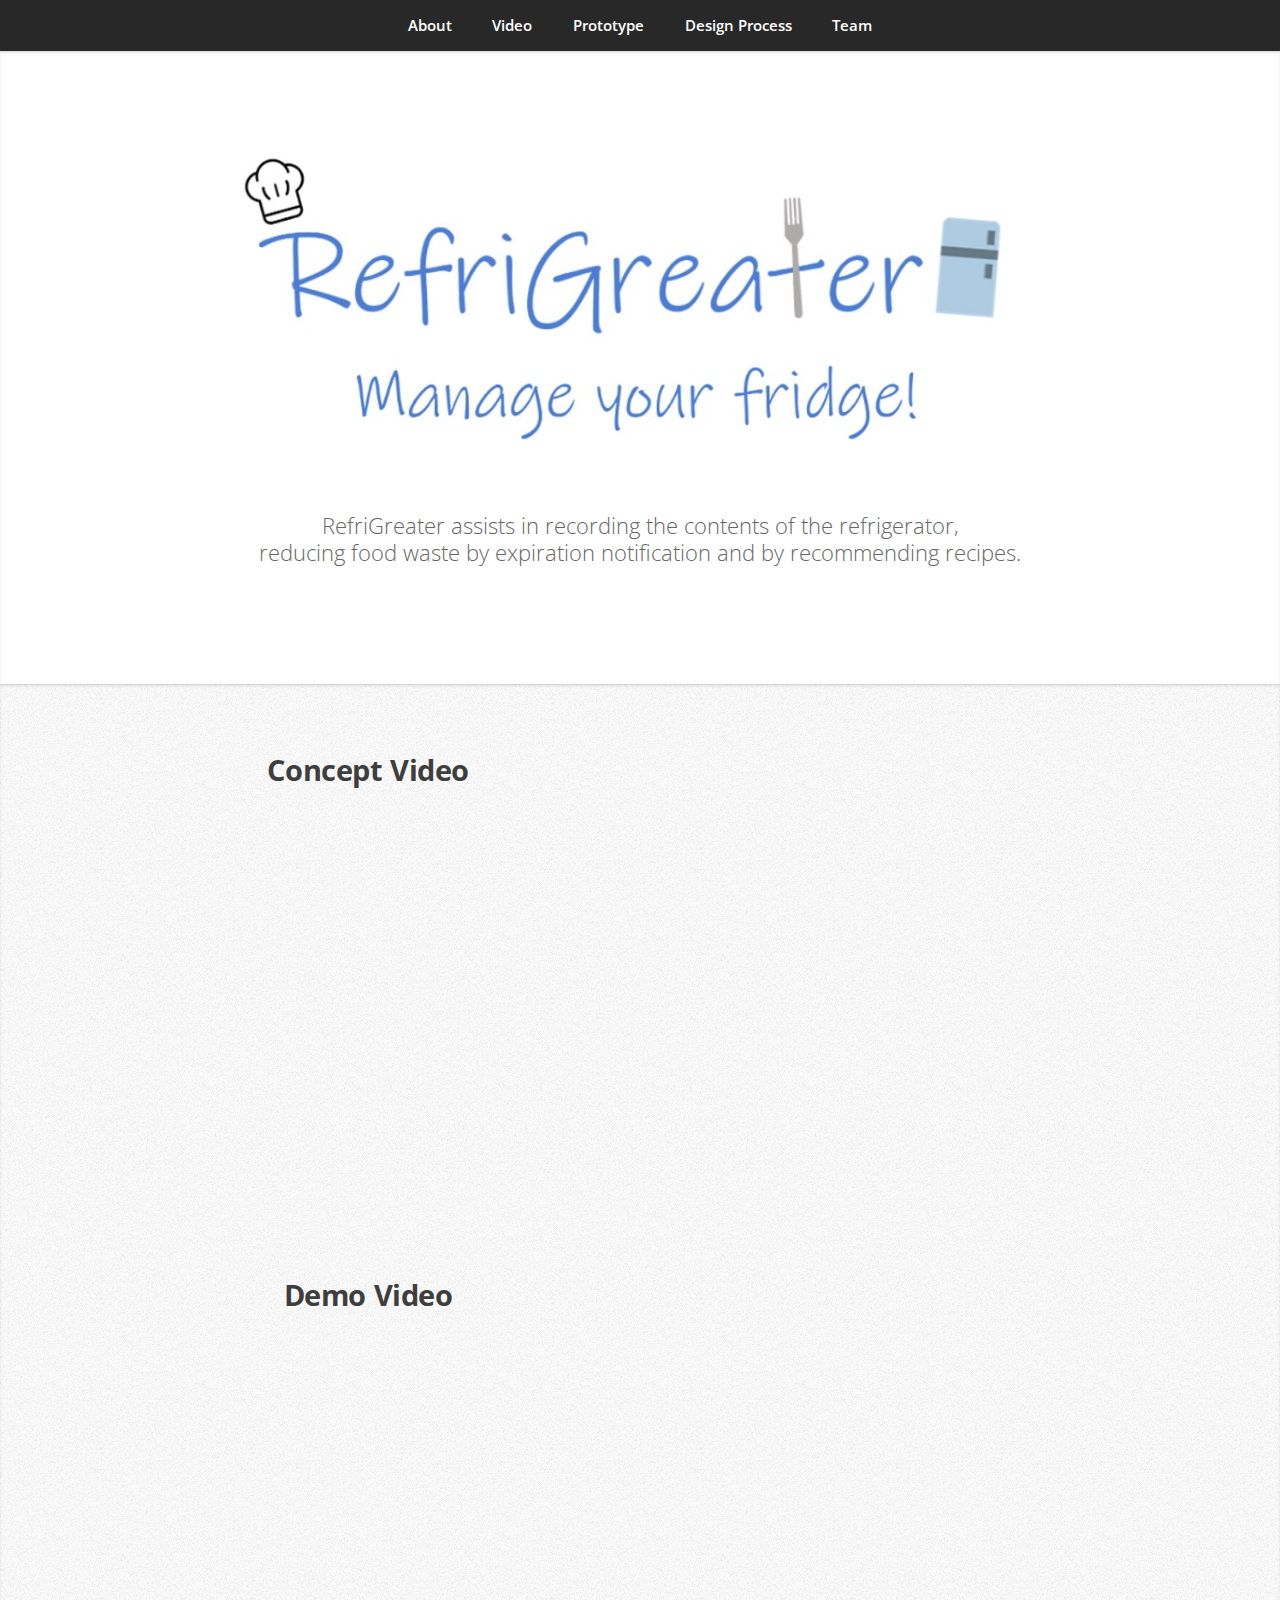
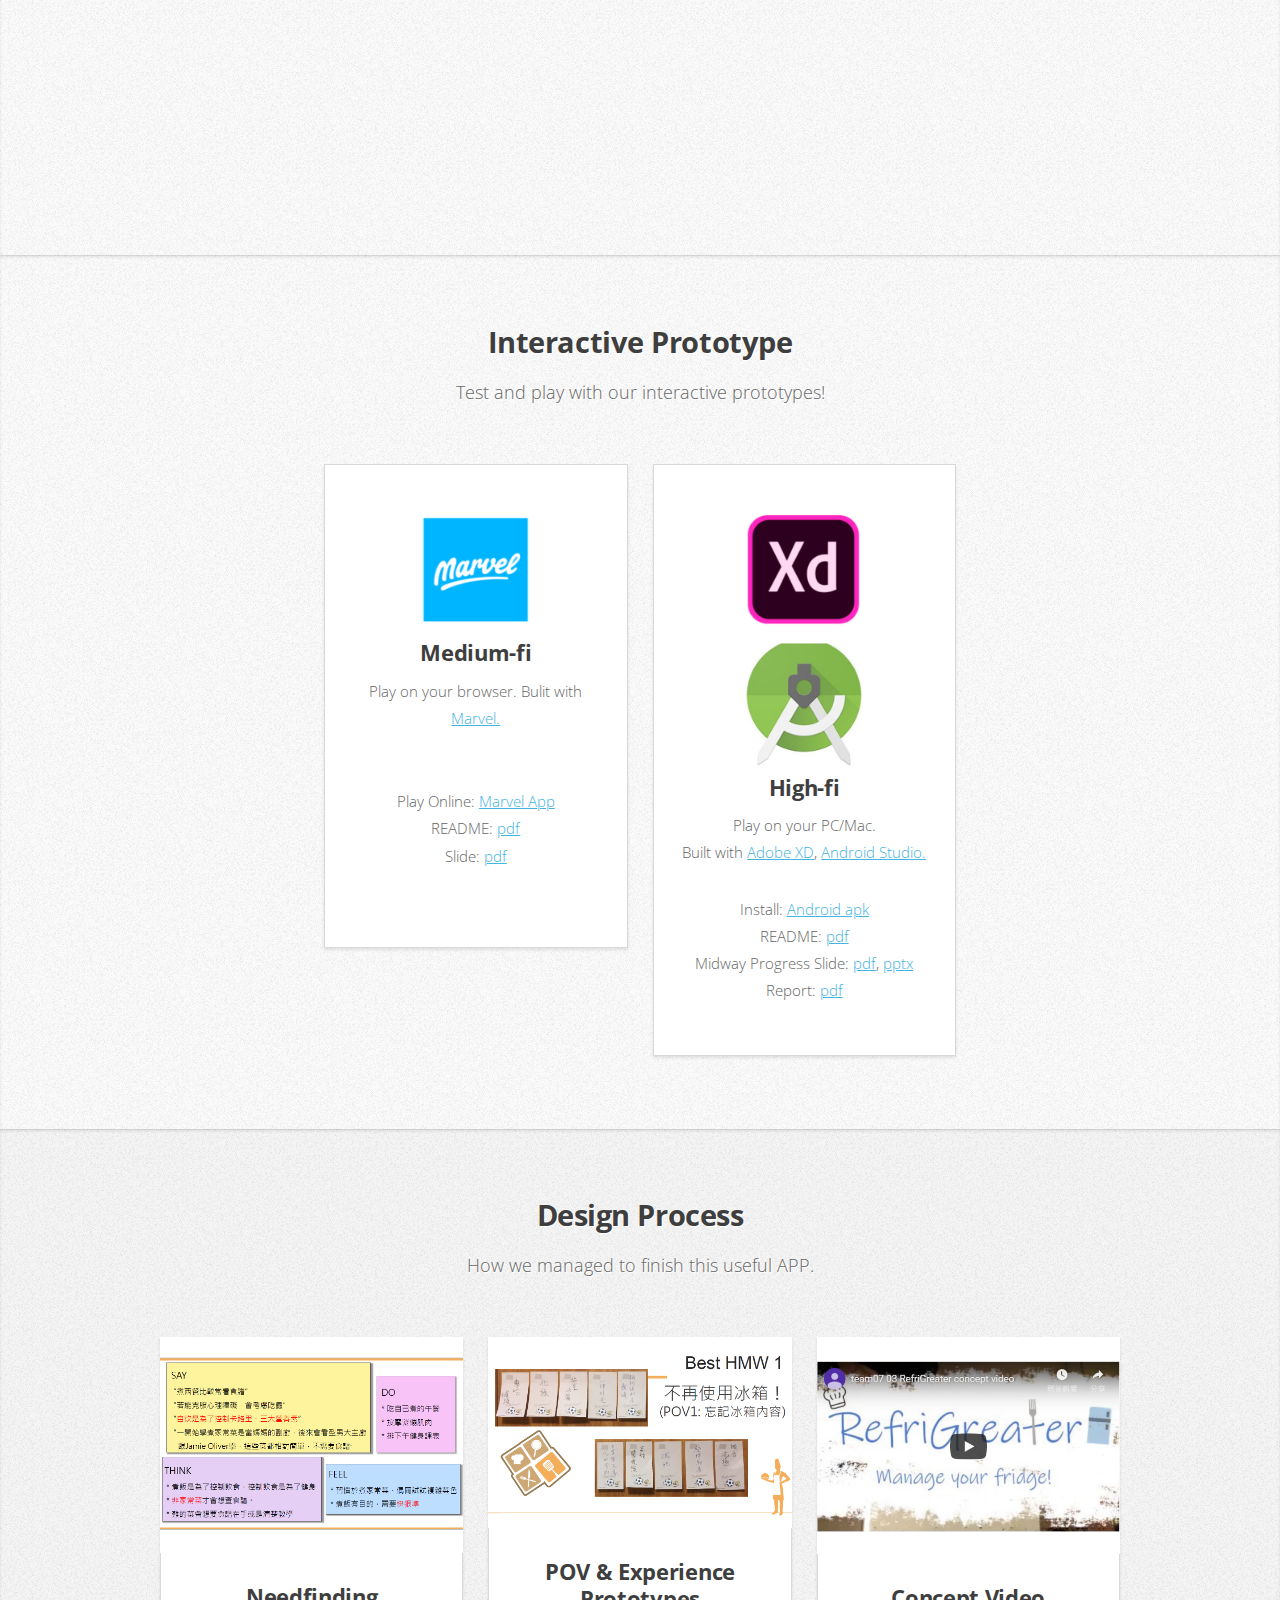
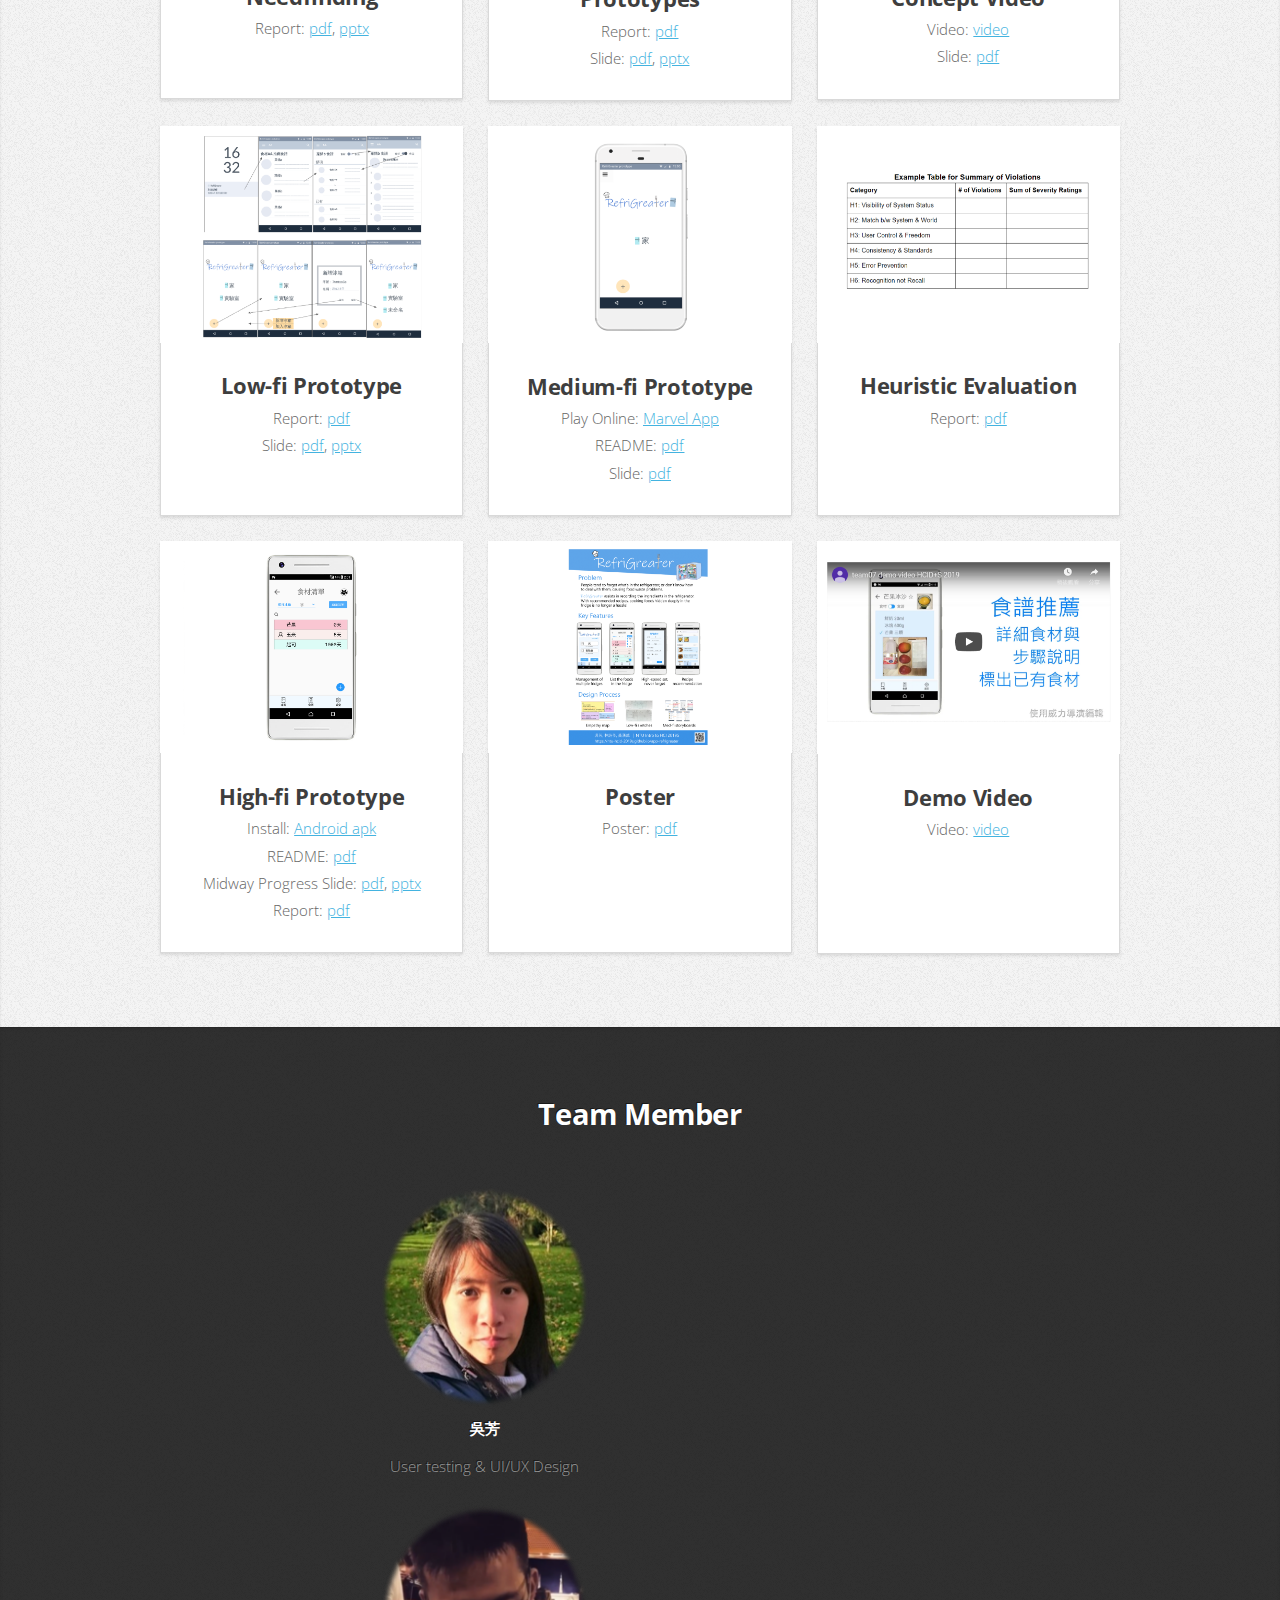
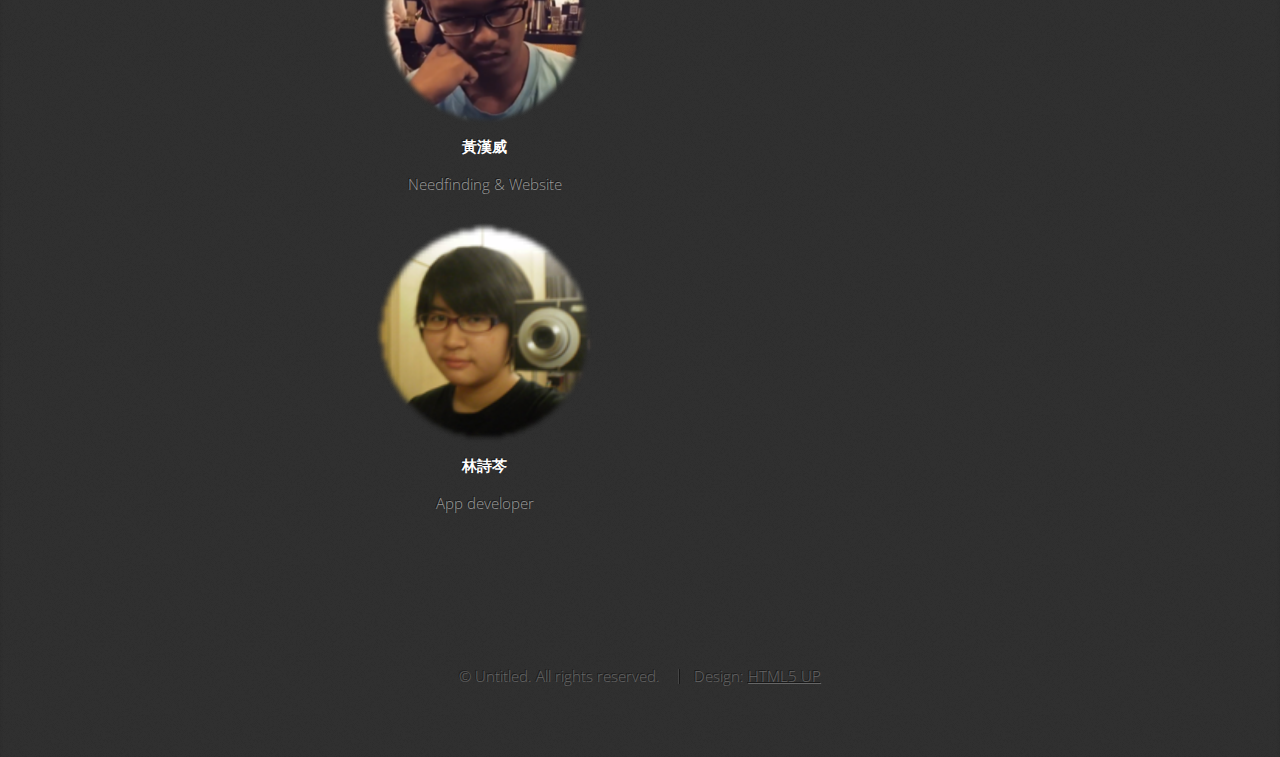
<file: index.html>
<!DOCTYPE HTML>
<!--
	Miniport by HTML5 UP
	html5up.net | @ajlkn
	Free for personal and commercial use under the CCA 3.0 license (html5up.net/license)
-->
<html>

<head>
    <title>RefriGreater</title>
    <meta charset="utf-8" />
    <meta name="viewport" content="width=device-width, initial-scale=1, user-scalable=no" />
    <link rel="stylesheet" href="assets/css/main.css" />

</head>

<body class="is-preload">
    <!-- Nav -->
    <nav id="nav">
        <ul class="container">
            <li><a href="#about">About</a></li>
            <li><a href="#video">Video</a></li>
            <li><a href="#prototype">Prototype</a></li>
            <li><a href="#process">Design Process</a></li>
            <li><a href="#team">Team</a></li>
        </ul>
    </nav>
    <!-- About -->
    <article id="about" class="wrapper style1">
        <div class="container">
            <div class="medium">
                <!--
				<div class="col-4 col-5-large col-12-medium">
					<span class="image fit"><img src="images/brand.png" alt="" /></span>
				</div>
				-->
                <div class="col-8 col-7-large col-12-medium">
                    <div style="font-size:22px;">
                        <span class="image fit"><img src="images/brand.jpg" alt="" width="device-width" /></span>
                        <p>RefriGreater assists in recording the contents of the refrigerator, <br>reducing food waste by expiration notification and by recommending recipes.
                        </p>
                        <!--a href="#work" class="button large scrolly">Learn about what I do</a>-->
                    </div>
                </div>
            </div>
        </div>
    </article>
    <!-- Video -->
    <article id="video" class="wrapper style2">
        <div class="row">
            <div class="col-7-left col-7-large col-12-medium">
                <header>
                    <h2>Concept Video</h2>
                </header>
                <div class="video-wrapper"><iframe width="560" height="315" src="https://www.youtube.com/embed/lWJ8vkOT-4o" frameborder="0" allow="accelerometer; autoplay; encrypted-media; gyroscope; picture-in-picture" allowfullscreen></iframe></div>
            </div>
            <div class="col-7-right col-7-large col-12-medium">
                <header>
                    <h2>Demo Video</h2>
                </header>
                <div class="video-wrapper"><iframe width="560" height="315" src="https://www.youtube.com/embed/cTCBjWKM7a4" frameborder="0" allow="accelerometer; autoplay; encrypted-media; gyroscope; picture-in-picture" allowfullscreen></iframe></div>
            </div>
        </div>
    </article>
    <!-- Prototype -->

    <article id="prototype" class="wrapper style2">
        <div class="container">
            <header>
                <h2>Interactive Prototype</h2>
                <p>Test and play with our interactive prototypes!</p>
            </header>
            <div class="row aln-center">
                <div class="col-4 col-6-medium col-12-small">
                    <section class="box style1">
                        <!--<span class="icon featured fa-comments-o"></span>-->
                        <img src="images/marvel.png" , width="125">
                        <h3>Medium-fi</h3>
                        <p>Play on your browser. Bulit with <a href="https://marvelapp.com/">Marvel.</a></p><br> Play Online: <a href="medfi.html">Marvel App</a><br> README: <a href="doc/team07_05_medium_fi_prototype_README.pdf">pdf</a><br> Slide: <a href="doc/team07_05_medium_fi_prototype_slides.pdf">pdf</a><br><br>
                    </section>
                </div>
                <div class="col-4 col-6-medium col-12-small">
                    <section class="box style1">
                        <!--<span class="icon featured fa-camera-retro"></span>-->
                        <!--<div class="image"><img src="images/xdas.png" ,  height="125"></div>-->
                        <img src="images/XD.png" ,  height="125"><img src="images/AS.png" ,  height="125">
                        <h3>High-fi</h3>
                        <p>Play on your PC/Mac. <br>Built with <a href="https://www.adobe.com/tw/products/xd.html">Adobe
								XD</a>, <a href="https://developer.android.com/studio">Android Studio.</a></p>
                        Install: <a href="hi_fi.apk">Android apk</a><br> README: <a href="doc/team07_09_hi_fi_prototype_README.pdf">pdf</a><br> Midway Progress Slide: <a href="doc/team07_09_hi_fi_prototype_progress_slides.pdf">pdf</a>, <a href="doc/team07_09_hi_fi_prototype_progress_slides.pptx">pptx</a><br>                        Report: <a href="doc/team07_09_hi_fi_prototype_report.pdf">pdf</a><br>
                    </section>
                </div>

            </div>

        </div>
    </article>

    <!-- medfi embed 
	
	<article id="medfiembed">
		<div class="major">
		</div>>
	</article>>-->

    <!-- Design Process -->
    <article id="process" class="wrapper style3">
        <div class="container">
            <header>
                <h2>Design Process</h2>
                <p>How we managed to finish this useful APP.</p>
            </header>
            <div class="row">
                <div class="col-4 col-6-medium col-12-small">
                    <article class="box style2">
                        <a class="image featured"><img src="images/1.PNG" alt="" /></a>
                        <h3>Needfinding</h3>
                        Report: <a href="doc/team07_01_needfinding.pdf">pdf</a>, <a href="doc/team07_01_needfinding.pptx">pptx</a><br>
                        <br>
                    </article>
                </div>
                <div class="col-4 col-6-medium col-12-small">
                    <article class="box style2">
                        <a class="image featured"><img src="images/2.PNG" alt="" /></a>
                        <h3>POV & Experience Prototypes</h3>
                        Report: <a href="doc/team07_02_POV_experience_prototypes_report.pdf">pdf</a><br> Slide: <a href="doc/team07_02_POV_experience_prototypes_slides.pdf">pdf</a>, <a href="doc/team07_02_POV_experience_prototypes_slides.pptx">pptx</a>
                    </article>
                </div>
                <div class="col-4 col-6-medium col-12-small">
                    <article class="box style2">
                        <a class="image featured"><img src="images/3.PNG" alt="" /></a>
                        <h3>Concept Video</h3>
                        Video: <a href="#video" class="scrolly">video</a><br> Slide: <a href="doc/team07_03_RefriGreater_concept_video_slides_v2.pdf">pdf</a>
                        <br>
                    </article>
                </div>
                <div class="col-4 col-6-medium col-12-small">
                    <article class="box style2">
                        <a class="image featured"><img src="images/4.PNG" alt="" /></a>
                        <h3>Low-fi Prototype</h3>
                        Report: <a href="doc/team07_04_low_fi_prototype_report.pdf">pdf</a><br> Slide: <a href="doc/team07_04_low_fi_prototype_slides.pdf">pdf</a>, <a href="doc/team07_04_low_fi_prototype_slides.pptx">pptx</a><br><br>
                    </article>
                </div>
                <div class="col-4 col-6-medium col-12-small">
                    <article class="box style2">
                        <a class="image featured"><img src="images/5.PNG" alt="" /></a>
                        <h3>Medium-fi Prototype</h3>
                        Play Online: <a href="medfi.html">Marvel App</a><br> README: <a href="doc/team07_05_medium_fi_prototype_README.pdf">pdf</a><br> Slide: <a href="doc/team07_05_medium_fi_prototype_slides.pdf">pdf</a><br>
                    </article>
                </div>
                <div class="col-4 col-6-medium col-12-small">
                    <article class="box style2">
                        <a class="image featured"><img src="images/6.PNG" alt="" /></a>
                        <h3>Heuristic Evaluation</h3>
                        Report: <a href="doc/team07_08_group_heuristic_evaluation.pdf">pdf</a><br><br><br>
                    </article>
                </div>
                <div class="col-4 col-6-medium col-12-small">
                    <article class="box style2">
                        <a class="image featured"><img src="images/7.png" alt="" /></a>
                        <h3>High-fi Prototype</h3>
                        Install: <a href="hi_fi.apk">Android apk</a><br> README: <a href="doc/team07_09_hi_fi_prototype_README.pdf">pdf</a><br> Midway Progress Slide: <a href="doc/team07_09_hi_fi_prototype_progress_slides.pdf">pdf</a>, <a href="doc/team07_09_hi_fi_prototype_progress_slides.pptx">pptx</a><br>                        Report: <a href="doc/team07_09_hi_fi_prototype_report.pdf">pdf</a><br>
                    </article>
                </div>
                <div class="col-4 col-6-medium col-12-small">
                    <article class="box style2">
                        <a class="image featured"><img src="images/8.png" alt="" /></a>
                        <h3>Poster</h3>
                        Poster: <a href="doc/RefriGreater_poster_NEW.pdf">pdf</a><br><br><br><br>
                    </article>
                </div>
                <div class="col-4 col-6-medium col-12-small">
                    <article class="box style2">
                        <a class="image featured"><img src="images/9.png" alt="" /></a>
                        <h3>Demo Video</h3>
                        Video: <a href="#video" class="scrolly">video</a><br><br><br><br>
                    </article>
                </div>
            </div>

        </div>
    </article>

    <!-- Team -->
    <article id="team" class="wrapper style4">
        <div class="container medium">
            <header>
                <h2>Team Member</h2>
            </header>
            <div class="row">
                <div class="col-4 col-7-large col-12-medium">
                    <img src="images/W.png" height=220 width=auto />

                    <h4>吳芳</h4>

                    User testing & UI/UX Design
                </div>
                <div class="col-4 col-7-large col-12-medium">
                    <img src="images/H.png" height=220 width=auto />

                    <h4>黃漢威</h4>

                    Needfinding & Website
                </div>
                <div class="col-4 col-7-large col-12-medium">
                    <img src="images/L.png" height=220 width=auto />

                    <h4>林詩芩</h4>

                    App developer
                </div>
            </div><br><br><br><br>

            <footer>
                <ul id="copyright">
                    <li>&copy; Untitled. All rights reserved.</li>
                    <li>Design: <a href="http://html5up.net">HTML5 UP</a></li>
                </ul>
            </footer>
        </div>
    </article>

    <!-- Scripts -->
    <script src="assets/js/jquery.min.js"></script>
    <script src="assets/js/jquery.scrolly.min.js"></script>
    <script src="assets/js/browser.min.js"></script>
    <script src="assets/js/breakpoints.min.js"></script>
    <script src="assets/js/util.js"></script>
    <script src="assets/js/main.js"></script>

</body>

</html>
</file>
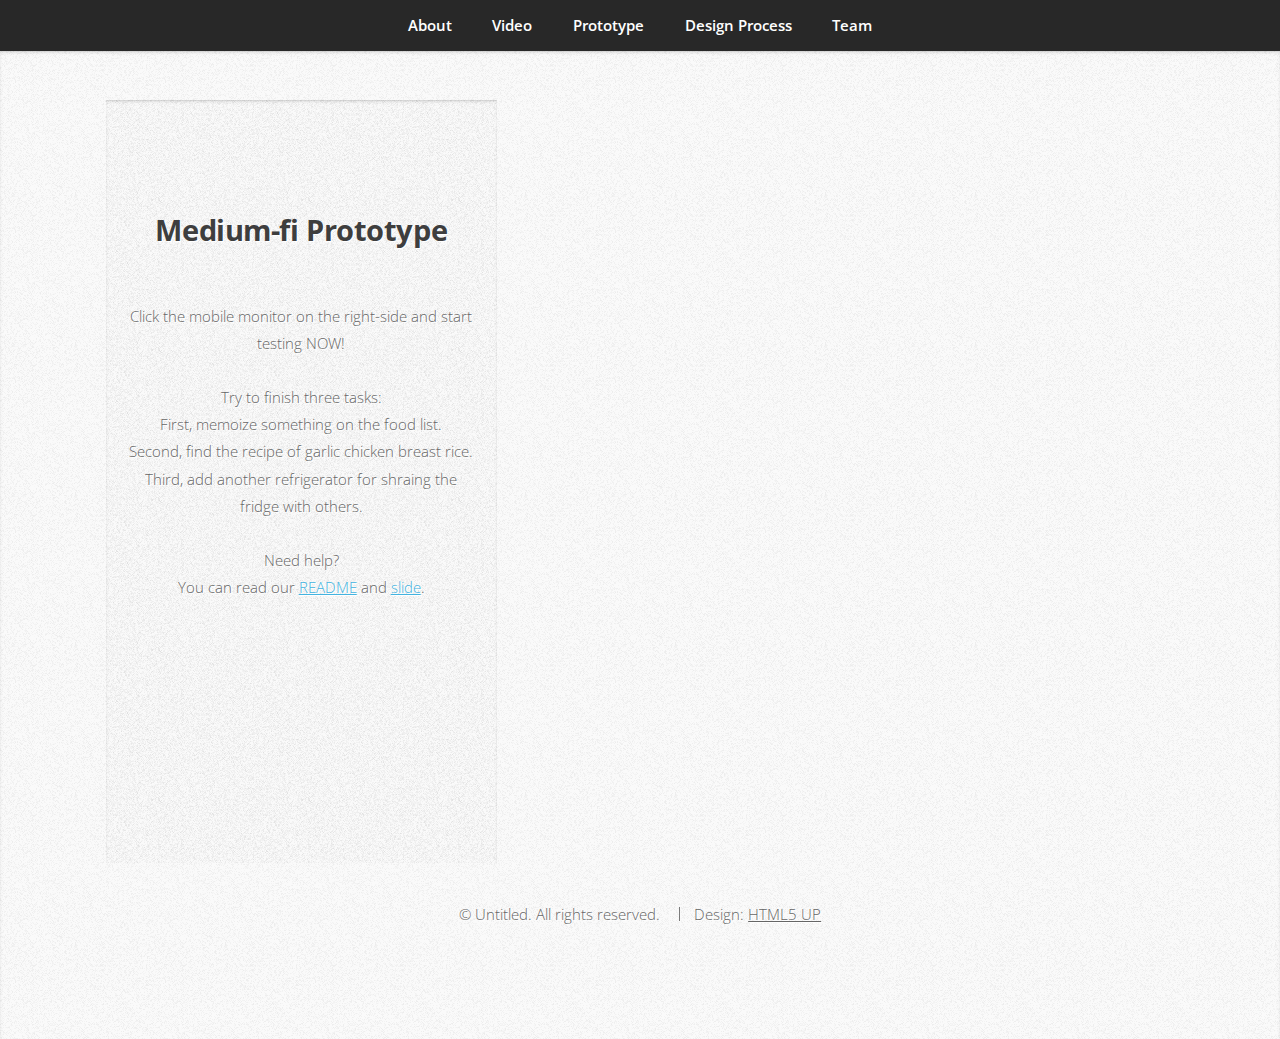
<file: medfi.html>
<!DOCTYPE HTML>
<!--
	Miniport by HTML5 UP
	html5up.net | @ajlkn
	Free for personal and commercial use under the CCA 3.0 license (html5up.net/license)
-->
<html>

<head>
    <title>RefriGreater</title>
    <meta charset="utf-8" />
    <meta name="viewport" content="width=device-width, initial-scale=1, user-scalable=no" />
    <link rel="stylesheet" href="assets/css/main.css" />

</head>

<body class="is-preload">
    <!-- Nav -->
    <nav id="nav">
        <ul class="container">
            <li><a href="index.html#about">About</a></li>
            <li><a href="index.html#video">Video</a></li>
            <li><a href="index.html#prototype">Prototype</a></li>
            <li><a href="index.html#process">Design Process</a></li>
            <li><a href="index.html#team">Team</a></li>
        </ul>
    </nav>
    <article id="medfi" class="wrapper style25">

        <div class="row">
            <div class="medfi-lefty">
            </div>
            <div class="medfi-left wrapper style" >
                <header>
                    <h2>Medium-fi Prototype</h2>
                </header>
                Click the mobile monitor on the right-side and start testing NOW!<br>
                <br>
                Try to finish three tasks:<br>
                First, memoize something on the food list.<br>
                Second, find the recipe of garlic chicken breast rice.<br>
                Third, add another refrigerator for shraing the fridge with others.<br>
                <br>
                Need help?<br>
                You can read our <a href="doc/team07_05_medium_fi_prototype_README.pdf">README</a> and <a href="doc/team07_05_medium_fi_prototype_slides.pdf">slide</a>.

            </div>
            <div class="medfi-right">
                <iframe src="https://marvelapp.com/45a4ab7?emb=1&iosapp=false&frameless=false" width="343" height="755"
                    allowTransparency="true" frameborder="0"></iframe>
            </div>



            <!-- medfi embed 
	
	<article id="medfiembed">
		<div class="major">
		</div>>
	</article>>-->



        </div>
        <footer>
            <ul id="copyright">
                <li>&copy; Untitled. All rights reserved.</li>
                <li>Design: <a href="http://html5up.net">HTML5 UP</a></li>
            </ul>
        </footer>
    </article>

    <!-- Scripts -->
    <script src="assets/js/jquery.min.js"></script>
    <script src="assets/js/jquery.scrolly.min.js"></script>
    <script src="assets/js/browser.min.js"></script>
    <script src="assets/js/breakpoints.min.js"></script>
    <script src="assets/js/util.js"></script>
    <script src="assets/js/main.js"></script>

</body>

</html>
</file>
<file: assets/css/main.css>
@import url("https://fonts.googleapis.com/css?family=Open+Sans:300,300italic,600,600italic,700");
@import url("font-awesome.min.css");
/*
	Miniport by HTML5 UP
	html5up.net | @ajlkn
	Free for personal and commercial use under the CCA 3.0 license (html5up.net/license)
*/

html, body, div, span, applet, object, iframe, h1, h2, h3, h4, h5, h6, p, blockquote, pre, a, abbr, acronym, address, big, cite, code, del, dfn, em, img, ins, kbd, q, s, samp, small, strike, strong, sub, sup, tt, var, b, u, i, center, dl, dt, dd, ol, ul, li, fieldset, form, label, legend, table, caption, tbody, tfoot, thead, tr, th, td, article, aside, canvas, details, embed, figure, figcaption, footer, header, hgroup, menu, nav, output, ruby, section, summary, time, mark, audio, video {
    margin: 0;
    padding: 0;
    border: 0;
    font-size: 100%;
    font: inherit;
    vertical-align: baseline;
}

article, aside, details, figcaption, figure, footer, header, hgroup, menu, nav, section {
    display: block;
}

body {
    line-height: 1;
}

ol, ul {
    list-style: none;
}

blockquote, q {
    quotes: none;
}

blockquote:before, blockquote:after, q:before, q:after {
    content: '';
    content: none;
}

table {
    border-collapse: collapse;
    border-spacing: 0;
}

body {
    -webkit-text-size-adjust: none;
}

mark {
    background-color: transparent;
    color: inherit;
}

input::-moz-focus-inner {
    border: 0;
    padding: 0;
}

input, select, textarea {
    -moz-appearance: none;
    -webkit-appearance: none;
    -ms-appearance: none;
    appearance: none;
}

/* Basic */

html {
    box-sizing: border-box;
}

*, *:before, *:after {
    box-sizing: inherit;
}

body {
    padding-top: 3.5em;
}

body.is-preload *, body.is-preload *:before, body.is-preload *:after {
    -moz-animation: none !important;
    -webkit-animation: none !important;
    -ms-animation: none !important;
    animation: none !important;
    -moz-transition: none !important;
    -webkit-transition: none !important;
    -ms-transition: none !important;
    transition: none !important;
}

body, input, textarea, select {
    font-family: 'Open Sans', sans-serif;
    line-height: 1.85em;
    color: rgb(102, 102, 102);
    font-weight: 300;
    font-size: 13pt;
}

a {
    -moz-transition: color .2s ease-in-out;
    -webkit-transition: color .2s ease-in-out;
    -ms-transition: color .2s ease-in-out;
    transition: color .2s ease-in-out;
    color: #43B3E0;
    text-decoration: underline;
}

a:hover {
    color: #43bff0 !important;
}

a img {
    border: 0;
}

b, strong {
    font-weight: 600;
    color: #3e3e3e;
}

i, em {
    font-style: italic;
}

sub {
    position: relative;
    top: 0.5em;
    font-size: 0.8em;
}

sup {
    position: relative;
    top: -0.5em;
    font-size: 0.8em;
}

blockquote {
    border-left: solid 0.75em #eee;
    padding: 1em 0 1em 1.5em;
    font-style: italic;
}

h1, h2, h3, h4, h5, h6 {
    color: #3e3e3e;
    margin: 0 0 0.75em 0;
}

h1 a, h2 a, h3 a, h4 a, h5 a, h6 a {
    text-decoration: none;
    color: inherit;
}

h2, h3, h4, h5, h6 {
    font-weight: 700;
}

h1 {
    font-size: 3.25em;
    letter-spacing: -0.025em;
    font-weight: 300;
}

h1 strong {
    font-weight: 700;
}

h2 {
    font-size: 2em;
    letter-spacing: -0.015em;
}

h3 {
    font-size: 1.5em;
    letter-spacing: -0.015em;
}

em, i {
    font-style: italic;
}

br.clear {
    clear: both;
}

hr {
    border: 0;
    border-top: solid 1px #444;
    border-top-color: rgba(0, 0, 0, 0.35);
    box-shadow: 0px 1px 0px 0px rgba(255, 255, 255, 0.1);
    height: 1px;
    margin: 3em 0;
}

p, ul, ol, dl, table {
    margin-bottom: 2em;
}

header {
    margin: 0 0 3em 0;
}

header>p {
    font-size: 1.25em;
    margin: 0;
}

footer {
    margin: 3em 0 0 0;
}

footer>p {
    font-size: 1.25em;
}

/* Container */

.container {
    margin: 0 auto;
    max-width: calc(100% - 50px);
    width: 1200px;
}

.container.medium {
    width: 900px;
}

@media screen and (max-width: 1680px) {
    .container {
        width: 1200px;
    }
    .container.medium {
        width: 900px;
    }
}

@media screen and (max-width: 1280px) {
    .container {
        width: 960px;
    }
    .container.medium {
        width: 720px;
    }
}

@media screen and (max-width: 980px) {
    .container {
        width: 100%;
    }
    .container.medium {
        width: 75%;
    }
}

@media screen and (max-width: 736px) {
    .container {
        width: 100%;
        max-width: calc(100% - 30px);
    }
    .container.medium {
        width: 100%;
    }
}

/* Row */

.row {
    display: flex;
    flex-wrap: wrap;
    box-sizing: border-box;
    align-items: stretch;
}

.row>* {
    box-sizing: border-box;
}

.row.gtr-uniform>*> :last-child {
    margin-bottom: 0;
}

.row.aln-left {
    justify-content: flex-start;
}

.row.aln-center {
    justify-content: center;
}

.row.aln-right {
    justify-content: flex-end;
}

.row.aln-top {
    align-items: flex-start;
}

.row.aln-middle {
    align-items: center;
}

.row.aln-bottom {
    align-items: flex-end;
}

.row>.imp {
    order: -1;
}

.row>.col-1 {
    width: 8.3333333333%;
}

.row>.off-1 {
    margin-left: 8.3333333333%;
}

.row>.col-2 {
    width: 16.6666666667%;
}

.row>.off-2 {
    margin-left: 16.6666666667%;
}

.row>.col-3 {
    width: 25%;
}

.row>.off-3 {
    margin-left: 25%;
}

.row>.col-4 {
    width: 33.3333333333%;
}

.row>.off-4 {
    margin-left: 33.3333333333%;
}

.row>.col-5 {
    width: 41.6666666667%;
}

.row>.off-5 {
    margin-left: 41.6666666667%;
}

.row>.col-6 {
    width: 50%;
}

.row>.off-6 {
    margin-left: 50%;
}

.row>.col-7 {
    width: 58.3333333333%;
}

.row>.col-7-left {
    width: 50%;
    float: left;
}

.row>.col-7-right {
    width: 50%;
    float: right;
}

.row>.medfi-lefty {
    width: 10%;
    float: left;
}

.row>.medfi-left {
    padding: 8em 1.5em 0 1.5em;
    width: 30%;
    float: left;
}

.row>.medfi-right {
    padding: 0 0 0 0;
    width: 60%;
    float: right;
}

.row>.off-7 {
    margin-left: 58.3333333333%;
}

.row>.col-8 {
    width: 66.6666666667%;
}

.row>.off-8 {
    margin-left: 66.6666666667%;
}

.row>.col-9 {
    width: 75%;
}

.row>.off-9 {
    margin-left: 75%;
}

.row>.col-10 {
    width: 83.3333333333%;
}

.row>.off-10 {
    margin-left: 83.3333333333%;
}

.row>.col-11 {
    width: 91.6666666667%;
}

.row>.off-11 {
    margin-left: 91.6666666667%;
}

.row>.col-12 {
    width: 100%;
}

.row>.off-12 {
    margin-left: 100%;
}

.row.gtr-0 {
    margin-top: 0px;
    margin-left: 0px;
}

.row.gtr-0>* {
    padding: 0px 0 0 0px;
}

.row.gtr-0.gtr-uniform {
    margin-top: 0px;
}

.row.gtr-0.gtr-uniform>* {
    padding-top: 0px;
}

.row.gtr-25 {
    margin-top: -6.25px;
    margin-left: -6.25px;
}

.row.gtr-25>* {
    padding: 6.25px 0 0 6.25px;
}

.row.gtr-25.gtr-uniform {
    margin-top: -6.25px;
}

.row.gtr-25.gtr-uniform>* {
    padding-top: 6.25px;
}

.row.gtr-50 {
    margin-top: -12.5px;
    margin-left: -12.5px;
}

.row.gtr-50>* {
    padding: 12.5px 0 0 12.5px;
}

.row.gtr-50.gtr-uniform {
    margin-top: -12.5px;
}

.row.gtr-50.gtr-uniform>* {
    padding-top: 12.5px;
}

.row {
    margin-top: -25px;
    margin-left: -25px;
}

.row>* {
    padding: 25px 0 0 25px;
}

.row.gtr-uniform {
    margin-top: -25px;
}

.row.gtr-uniform>* {
    padding-top: 25px;
}

.row.gtr-150 {
    margin-top: -37.5px;
    margin-left: -37.5px;
}

.row.gtr-150>* {
    padding: 37.5px 0 0 37.5px;
}

.row.gtr-150.gtr-uniform {
    margin-top: -37.5px;
}

.row.gtr-150.gtr-uniform>* {
    padding-top: 37.5px;
}

.row.gtr-200 {
    margin-top: -50px;
    margin-left: -50px;
}

.row.gtr-200>* {
    padding: 50px 0 0 50px;
}

.row.gtr-200.gtr-uniform {
    margin-top: -50px;
}

.row.gtr-200.gtr-uniform>* {
    padding-top: 50px;
}

@media screen and (max-width: 1680px) {
    .row {
        display: flex;
        flex-wrap: wrap;
        box-sizing: border-box;
        align-items: stretch;
    }
    .row>* {
        box-sizing: border-box;
    }
    .row.gtr-uniform>*> :last-child {
        margin-bottom: 0;
    }
    .row.aln-left {
        justify-content: flex-start;
    }
    .row.aln-center {
        justify-content: center;
    }
    .row.aln-right {
        justify-content: flex-end;
    }
    .row.aln-top {
        align-items: flex-start;
    }
    .row.aln-middle {
        align-items: center;
    }
    .row.aln-bottom {
        align-items: flex-end;
    }
    .row>.imp-xlarge {
        order: -1;
    }
    .row>.col-1-xlarge {
        width: 8.3333333333%;
    }
    .row>.off-1-xlarge {
        margin-left: 8.3333333333%;
    }
    .row>.col-2-xlarge {
        width: 16.6666666667%;
    }
    .row>.off-2-xlarge {
        margin-left: 16.6666666667%;
    }
    .row>.col-3-xlarge {
        width: 25%;
    }
    .row>.off-3-xlarge {
        margin-left: 25%;
    }
    .row>.col-4-xlarge {
        width: 33.3333333333%;
    }
    .row>.off-4-xlarge {
        margin-left: 33.3333333333%;
    }
    .row>.col-5-xlarge {
        width: 41.6666666667%;
    }
    .row>.off-5-xlarge {
        margin-left: 41.6666666667%;
    }
    .row>.col-6-xlarge {
        width: 50%;
    }
    .row>.off-6-xlarge {
        margin-left: 50%;
    }
    .row>.col-7-xlarge {
        width: 58.3333333333%;
    }
    .row>.off-7-xlarge {
        margin-left: 58.3333333333%;
    }
    .row>.col-8-xlarge {
        width: 66.6666666667%;
    }
    .row>.off-8-xlarge {
        margin-left: 66.6666666667%;
    }
    .row>.col-9-xlarge {
        width: 75%;
    }
    .row>.off-9-xlarge {
        margin-left: 75%;
    }
    .row>.col-10-xlarge {
        width: 83.3333333333%;
    }
    .row>.off-10-xlarge {
        margin-left: 83.3333333333%;
    }
    .row>.col-11-xlarge {
        width: 91.6666666667%;
    }
    .row>.off-11-xlarge {
        margin-left: 91.6666666667%;
    }
    .row>.col-12-xlarge {
        width: 100%;
    }
    .row>.off-12-xlarge {
        margin-left: 100%;
    }
    .row.gtr-0 {
        margin-top: 0px;
        margin-left: 0px;
    }
    .row.gtr-0>* {
        padding: 0px 0 0 0px;
    }
    .row.gtr-0.gtr-uniform {
        margin-top: 0px;
    }
    .row.gtr-0.gtr-uniform>* {
        padding-top: 0px;
    }
    .row.gtr-25 {
        margin-top: -6.25px;
        margin-left: -6.25px;
    }
    .row.gtr-25>* {
        padding: 6.25px 0 0 6.25px;
    }
    .row.gtr-25.gtr-uniform {
        margin-top: -6.25px;
    }
    .row.gtr-25.gtr-uniform>* {
        padding-top: 6.25px;
    }
    .row.gtr-50 {
        margin-top: -12.5px;
        margin-left: -12.5px;
    }
    .row.gtr-50>* {
        padding: 12.5px 0 0 12.5px;
    }
    .row.gtr-50.gtr-uniform {
        margin-top: -12.5px;
    }
    .row.gtr-50.gtr-uniform>* {
        padding-top: 12.5px;
    }
    .row {
        margin-top: -25px;
        margin-left: -25px;
    }
    .row>* {
        padding: 25px 0 0 25px;
    }
    .row.gtr-uniform {
        margin-top: -25px;
    }
    .row.gtr-uniform>* {
        padding-top: 25px;
    }
    .row.gtr-150 {
        margin-top: -37.5px;
        margin-left: -37.5px;
    }
    .row.gtr-150>* {
        padding: 37.5px 0 0 37.5px;
    }
    .row.gtr-150.gtr-uniform {
        margin-top: -37.5px;
    }
    .row.gtr-150.gtr-uniform>* {
        padding-top: 37.5px;
    }
    .row.gtr-200 {
        margin-top: -50px;
        margin-left: -50px;
    }
    .row.gtr-200>* {
        padding: 50px 0 0 50px;
    }
    .row.gtr-200.gtr-uniform {
        margin-top: -50px;
    }
    .row.gtr-200.gtr-uniform>* {
        padding-top: 50px;
    }
}

@media screen and (max-width: 1280px) {
    .row {
        display: flex;
        flex-wrap: wrap;
        box-sizing: border-box;
        align-items: stretch;
    }
    .row>* {
        box-sizing: border-box;
    }
    .row.gtr-uniform>*> :last-child {
        margin-bottom: 0;
    }
    .row.aln-left {
        justify-content: flex-start;
    }
    .row.aln-center {
        justify-content: center;
    }
    .row.aln-right {
        justify-content: flex-end;
    }
    .row.aln-top {
        align-items: flex-start;
    }
    .row.aln-middle {
        align-items: center;
    }
    .row.aln-bottom {
        align-items: flex-end;
    }
    .row>.imp-large {
        order: -1;
    }
    .row>.col-1-large {
        width: 8.3333333333%;
    }
    .row>.off-1-large {
        margin-left: 8.3333333333%;
    }
    .row>.col-2-large {
        width: 16.6666666667%;
    }
    .row>.off-2-large {
        margin-left: 16.6666666667%;
    }
    .row>.col-3-large {
        width: 25%;
    }
    .row>.off-3-large {
        margin-left: 25%;
    }
    .row>.col-4-large {
        width: 33.3333333333%;
    }
    .row>.off-4-large {
        margin-left: 33.3333333333%;
    }
    .row>.col-5-large {
        width: 41.6666666667%;
    }
    .row>.off-5-large {
        margin-left: 41.6666666667%;
    }
    .row>.col-6-large {
        width: 50%;
    }
    .row>.off-6-large {
        margin-left: 50%;
    }
    .row>.col-7-large {
        width: 58.3333333333%;
    }
    .row>.off-7-large {
        margin-left: 58.3333333333%;
    }
    .row>.col-8-large {
        width: 66.6666666667%;
    }
    .row>.off-8-large {
        margin-left: 66.6666666667%;
    }
    .row>.col-9-large {
        width: 75%;
    }
    .row>.off-9-large {
        margin-left: 75%;
    }
    .row>.col-10-large {
        width: 83.3333333333%;
    }
    .row>.off-10-large {
        margin-left: 83.3333333333%;
    }
    .row>.col-11-large {
        width: 91.6666666667%;
    }
    .row>.off-11-large {
        margin-left: 91.6666666667%;
    }
    .row>.col-12-large {
        width: 100%;
    }
    .row>.off-12-large {
        margin-left: 100%;
    }
    .row.gtr-0 {
        margin-top: 0px;
        margin-left: 0px;
    }
    .row.gtr-0>* {
        padding: 0px 0 0 0px;
    }
    .row.gtr-0.gtr-uniform {
        margin-top: 0px;
    }
    .row.gtr-0.gtr-uniform>* {
        padding-top: 0px;
    }
    .row.gtr-25 {
        margin-top: -6.25px;
        margin-left: -6.25px;
    }
    .row.gtr-25>* {
        padding: 6.25px 0 0 6.25px;
    }
    .row.gtr-25.gtr-uniform {
        margin-top: -6.25px;
    }
    .row.gtr-25.gtr-uniform>* {
        padding-top: 6.25px;
    }
    .row.gtr-50 {
        margin-top: -12.5px;
        margin-left: -12.5px;
    }
    .row.gtr-50>* {
        padding: 12.5px 0 0 12.5px;
    }
    .row.gtr-50.gtr-uniform {
        margin-top: -12.5px;
    }
    .row.gtr-50.gtr-uniform>* {
        padding-top: 12.5px;
    }
    .row {
        margin-top: -25px;
        margin-left: -25px;
    }
    .row>* {
        padding: 25px 0 0 25px;
    }
    .row.gtr-uniform {
        margin-top: -25px;
    }
    .row.gtr-uniform>* {
        padding-top: 25px;
    }
    .row.gtr-150 {
        margin-top: -37.5px;
        margin-left: -37.5px;
    }
    .row.gtr-150>* {
        padding: 37.5px 0 0 37.5px;
    }
    .row.gtr-150.gtr-uniform {
        margin-top: -37.5px;
    }
    .row.gtr-150.gtr-uniform>* {
        padding-top: 37.5px;
    }
    .row.gtr-200 {
        margin-top: -50px;
        margin-left: -50px;
    }
    .row.gtr-200>* {
        padding: 50px 0 0 50px;
    }
    .row.gtr-200.gtr-uniform {
        margin-top: -50px;
    }
    .row.gtr-200.gtr-uniform>* {
        padding-top: 50px;
    }
}

@media screen and (max-width: 980px) {
    .row {
        display: flex;
        flex-wrap: wrap;
        box-sizing: border-box;
        align-items: stretch;
    }
    .row>* {
        box-sizing: border-box;
    }
    .row.gtr-uniform>*> :last-child {
        margin-bottom: 0;
    }
    .row.aln-left {
        justify-content: flex-start;
    }
    .row.aln-center {
        justify-content: center;
    }
    .row.aln-right {
        justify-content: flex-end;
    }
    .row.aln-top {
        align-items: flex-start;
    }
    .row.aln-middle {
        align-items: center;
    }
    .row.aln-bottom {
        align-items: flex-end;
    }
    .row>.imp-medium {
        order: -1;
    }
    .row>.col-1-medium {
        width: 8.3333333333%;
    }
    .row>.off-1-medium {
        margin-left: 8.3333333333%;
    }
    .row>.col-2-medium {
        width: 16.6666666667%;
    }
    .row>.off-2-medium {
        margin-left: 16.6666666667%;
    }
    .row>.col-3-medium {
        width: 25%;
    }
    .row>.off-3-medium {
        margin-left: 25%;
    }
    .row>.col-4-medium {
        width: 33.3333333333%;
    }
    .row>.off-4-medium {
        margin-left: 33.3333333333%;
    }
    .row>.col-5-medium {
        width: 41.6666666667%;
    }
    .row>.off-5-medium {
        margin-left: 41.6666666667%;
    }
    .row>.col-6-medium {
        width: 50%;
    }
    .row>.off-6-medium {
        margin-left: 50%;
    }
    .row>.col-7-medium {
        width: 58.3333333333%;
    }
    .row>.off-7-medium {
        margin-left: 58.3333333333%;
    }
    .row>.col-8-medium {
        width: 66.6666666667%;
    }
    .row>.off-8-medium {
        margin-left: 66.6666666667%;
    }
    .row>.col-9-medium {
        width: 75%;
    }
    .row>.off-9-medium {
        margin-left: 75%;
    }
    .row>.col-10-medium {
        width: 83.3333333333%;
    }
    .row>.off-10-medium {
        margin-left: 83.3333333333%;
    }
    .row>.col-11-medium {
        width: 91.6666666667%;
    }
    .row>.off-11-medium {
        margin-left: 91.6666666667%;
    }
    .row>.col-12-medium {
        width: 100%;
    }
    .row>.off-12-medium {
        margin-left: 100%;
    }
    .row.gtr-0 {
        margin-top: 0px;
        margin-left: 0px;
    }
    .row.gtr-0>* {
        padding: 0px 0 0 0px;
    }
    .row.gtr-0.gtr-uniform {
        margin-top: 0px;
    }
    .row.gtr-0.gtr-uniform>* {
        padding-top: 0px;
    }
    .row.gtr-25 {
        margin-top: -6.25px;
        margin-left: -6.25px;
    }
    .row.gtr-25>* {
        padding: 6.25px 0 0 6.25px;
    }
    .row.gtr-25.gtr-uniform {
        margin-top: -6.25px;
    }
    .row.gtr-25.gtr-uniform>* {
        padding-top: 6.25px;
    }
    .row.gtr-50 {
        margin-top: -12.5px;
        margin-left: -12.5px;
    }
    .row.gtr-50>* {
        padding: 12.5px 0 0 12.5px;
    }
    .row.gtr-50.gtr-uniform {
        margin-top: -12.5px;
    }
    .row.gtr-50.gtr-uniform>* {
        padding-top: 12.5px;
    }
    .row {
        margin-top: -25px;
        margin-left: -25px;
    }
    .row>* {
        padding: 25px 0 0 25px;
    }
    .row.gtr-uniform {
        margin-top: -25px;
    }
    .row.gtr-uniform>* {
        padding-top: 25px;
    }
    .row.gtr-150 {
        margin-top: -37.5px;
        margin-left: -37.5px;
    }
    .row.gtr-150>* {
        padding: 37.5px 0 0 37.5px;
    }
    .row.gtr-150.gtr-uniform {
        margin-top: -37.5px;
    }
    .row.gtr-150.gtr-uniform>* {
        padding-top: 37.5px;
    }
    .row.gtr-200 {
        margin-top: -50px;
        margin-left: -50px;
    }
    .row.gtr-200>* {
        padding: 50px 0 0 50px;
    }
    .row.gtr-200.gtr-uniform {
        margin-top: -50px;
    }
    .row.gtr-200.gtr-uniform>* {
        padding-top: 50px;
    }
}

@media screen and (max-width: 736px) {
    .row {
        display: flex;
        flex-wrap: wrap;
        box-sizing: border-box;
        align-items: stretch;
    }
    .row>* {
        box-sizing: border-box;
    }
    .row.gtr-uniform>*> :last-child {
        margin-bottom: 0;
    }
    .row.aln-left {
        justify-content: flex-start;
    }
    .row.aln-center {
        justify-content: center;
    }
    .row.aln-right {
        justify-content: flex-end;
    }
    .row.aln-top {
        align-items: flex-start;
    }
    .row.aln-middle {
        align-items: center;
    }
    .row.aln-bottom {
        align-items: flex-end;
    }
    .row>.imp-small {
        order: -1;
    }
    .row>.col-1-small {
        width: 8.3333333333%;
    }
    .row>.off-1-small {
        margin-left: 8.3333333333%;
    }
    .row>.col-2-small {
        width: 16.6666666667%;
    }
    .row>.off-2-small {
        margin-left: 16.6666666667%;
    }
    .row>.col-3-small {
        width: 25%;
    }
    .row>.off-3-small {
        margin-left: 25%;
    }
    .row>.col-4-small {
        width: 33.3333333333%;
    }
    .row>.off-4-small {
        margin-left: 33.3333333333%;
    }
    .row>.col-5-small {
        width: 41.6666666667%;
    }
    .row>.off-5-small {
        margin-left: 41.6666666667%;
    }
    .row>.col-6-small {
        width: 50%;
    }
    .row>.off-6-small {
        margin-left: 50%;
    }
    .row>.col-7-small {
        width: 58.3333333333%;
    }
    .row>.off-7-small {
        margin-left: 58.3333333333%;
    }
    .row>.col-8-small {
        width: 66.6666666667%;
    }
    .row>.off-8-small {
        margin-left: 66.6666666667%;
    }
    .row>.col-9-small {
        width: 75%;
    }
    .row>.off-9-small {
        margin-left: 75%;
    }
    .row>.col-10-small {
        width: 83.3333333333%;
    }
    .row>.off-10-small {
        margin-left: 83.3333333333%;
    }
    .row>.col-11-small {
        width: 91.6666666667%;
    }
    .row>.off-11-small {
        margin-left: 91.6666666667%;
    }
    .row>.col-12-small {
        width: 100%;
    }
    .row>.off-12-small {
        margin-left: 100%;
    }
    .row.gtr-0 {
        margin-top: 0px;
        margin-left: 0px;
    }
    .row.gtr-0>* {
        padding: 0px 0 0 0px;
    }
    .row.gtr-0.gtr-uniform {
        margin-top: 0px;
    }
    .row.gtr-0.gtr-uniform>* {
        padding-top: 0px;
    }
    .row.gtr-25 {
        margin-top: -3.75px;
        margin-left: -3.75px;
    }
    .row.gtr-25>* {
        padding: 3.75px 0 0 3.75px;
    }
    .row.gtr-25.gtr-uniform {
        margin-top: -3.75px;
    }
    .row.gtr-25.gtr-uniform>* {
        padding-top: 3.75px;
    }
    .row.gtr-50 {
        margin-top: -7.5px;
        margin-left: -7.5px;
    }
    .row.gtr-50>* {
        padding: 7.5px 0 0 7.5px;
    }
    .row.gtr-50.gtr-uniform {
        margin-top: -7.5px;
    }
    .row.gtr-50.gtr-uniform>* {
        padding-top: 7.5px;
    }
    .row {
        margin-top: -15px;
        margin-left: -15px;
    }
    .row>* {
        padding: 15px 0 0 15px;
    }
    .row.gtr-uniform {
        margin-top: -15px;
    }
    .row.gtr-uniform>* {
        padding-top: 15px;
    }
    .row.gtr-150 {
        margin-top: -22.5px;
        margin-left: -22.5px;
    }
    .row.gtr-150>* {
        padding: 22.5px 0 0 22.5px;
    }
    .row.gtr-150.gtr-uniform {
        margin-top: -22.5px;
    }
    .row.gtr-150.gtr-uniform>* {
        padding-top: 22.5px;
    }
    .row.gtr-200 {
        margin-top: -30px;
        margin-left: -30px;
    }
    .row.gtr-200>* {
        padding: 30px 0 0 30px;
    }
    .row.gtr-200.gtr-uniform {
        margin-top: -30px;
    }
    .row.gtr-200.gtr-uniform>* {
        padding-top: 30px;
    }
}

/* Form */

form label {
    color: #3e3e3e;
    font-weight: 700;
    display: block;
    margin: 0 0 0.5em 0;
}

form input[type=text], form input[type=email], form input[type=password], form select, form textarea {
    -moz-transition: background .2s ease-in-out, box-shadow .2s ease-in-out;
    -webkit-transition: background .2s ease-in-out, box-shadow .2s ease-in-out;
    -ms-transition: background .2s ease-in-out, box-shadow .2s ease-in-out;
    transition: background .2s ease-in-out, box-shadow .2s ease-in-out;
    -webkit-appearance: none;
    display: block;
    border: 0;
    padding: 0.75em;
    font-size: 1em;
    border-radius: 8px;
    border: solid 1px #ddd;
    background: #fff;
    color: #bbb;
    box-shadow: inset 0px 2px 3px 1px rgba(0, 0, 0, 0.05), 0px 1px 0px 0px rgba(255, 255, 255, 0.025);
    width: 100%;
}

form input[type=text]:focus, form input[type=email]:focus, form input[type=password]:focus, form select:focus, form textarea:focus {
    background: #fafafa;
    box-shadow: inset 0px 2px 5px 0px rgba(0, 0, 0, 0.05), 0px 1px 0px 0px rgba(255, 255, 255, 0.025), inset 0px 0px 2px 1px #43bff0;
}

form textarea {
    height: 15em;
}

form .actions:last-child {
    margin-bottom: 0;
}

form ::-webkit-input-placeholder {
    color: #555 !important;
}

form :-moz-placeholder {
    color: #555 !important;
}

form ::-moz-placeholder {
    color: #555 !important;
}

form :-ms-input-placeholder {
    color: #555 !important;
}

form ::-moz-focus-inner {
    border: 0;
}

/* Tables */

table {
    width: 100%;
}

table.default {
    width: 100%;
}

table.default tr {
    border-top: solid 1px #eee;
}

table.default tr:first-child {
    border-top: 0;
}

table.default td {
    padding: 0.5em 1em 0.5em 1em;
}

table.default th {
    text-align: left;
    padding: 0.5em 1em 0.5em 1em;
    font-weight: 600;
    margin: 0 0 1em 0;
}

table.default thead {
    background: #4f4f4f;
    color: #fff;
}

/* Section/Article */

section, article {
    margin-bottom: 3em;
}

section> :last-child, article> :last-child, section:last-child, article:last-child {
    margin-bottom: 0;
}

/* Video */

.video-wrapper {
    position: relative;
    padding-bottom: 56.25%;
    /* 16:9*/
    overflow: hidden;
}

.video-wrapper iframe {
    position: absolute;
    top: 0;
    left: 0;
    width: 100%;
    height: 100%;
}

/* Image */

.image {
    display: inline-block;
    position: relative;
}

.image img {
    display: block;
    width: 100%;
}

.image.fit {
    display: block;
    width: 100%;
}
.image.fit2 {
    top: 10;
    left: 20;
    display: block;
    width: 92%;
    height: 92%;
    overflow: hidden;
    float: center;
    align-content: center;
}
.image.featured {
    display: block;
    width: 100%;
    margin: 0 0 2em 0;
}

.image.left {
    float: left;
    margin: 0 2em 2em 0;
}

.image.centered {
    display: block;
    margin: 0 0 2em 0;
}

.image.centered img {
    margin: 0 auto;
    width: auto;
}

/* Button */

input[type="button"], input[type="submit"], input[type="reset"], button, .button {
    background-image: url("images/bg.png"), -moz-linear-gradient(top, rgba(0, 0, 0, 0), rgba(0, 0, 0, 0.2));
    background-image: url("images/bg.png"), -webkit-linear-gradient(top, rgba(0, 0, 0, 0), rgba(0, 0, 0, 0.2));
    background-image: url("images/bg.png"), -ms-linear-gradient(top, rgba(0, 0, 0, 0), rgba(0, 0, 0, 0.2));
    background-image: url("images/bg.png"), linear-gradient(top, rgba(0, 0, 0, 0), rgba(0, 0, 0, 0.2));
    -moz-transition: background-color .2s ease-in-out;
    -webkit-transition: background-color .2s ease-in-out;
    -ms-transition: background-color .2s ease-in-out;
    transition: background-color .2s ease-in-out;
    -webkit-appearance: none;
    position: relative;
    display: inline-block;
    color: #fff !important;
    text-decoration: none;
    font-weight: 700;
    border: 0;
    outline: 0;
    cursor: pointer;
    border-radius: 8px;
    text-shadow: -1px -1px 0.5px rgba(0, 0, 0, 0.5);
    overflow: hidden;
    box-shadow: inset 0px 0px 0px 1px rgba(0, 0, 0, 0.5), inset 0px 2px 1px 0px rgba(255, 255, 255, 0.75);
    background-color: #43B3E0;
    padding: 1em 2.35em 1em 2.35em;
    font-size: 1.1em;
    max-width: 24em;
}

input[type="button"]:hover, input[type="submit"]:hover, input[type="reset"]:hover, button:hover, .button:hover {
    background-color: #43bff0;
    color: #fff !important;
}

input[type="button"]:active, input[type="submit"]:active, input[type="reset"]:active, button:active, .button:active {
    background-color: #3BA8D3;
    top: 1px;
}

input[type="button"].large, input[type="submit"].large, input[type="reset"].large, button.large, .button.large {
    font-size: 1.5em;
    letter-spacing: -0.025em;
}

input[type="button"].alt, input[type="submit"].alt, input[type="reset"].alt, button.alt, .button.alt {
    background-color: #444;
    box-shadow: inset 0px 0px 0px 1px #242424, inset 0px 2px 1px 0px rgba(255, 255, 255, 0.2);
}

input[type="button"].alt:hover, input[type="submit"].alt:hover, input[type="reset"].alt:hover, button.alt:hover, .button.alt:hover {
    background-color: #4f4f4f;
    color: #fff !important;
}

input[type="button"].alt:active, input[type="submit"].alt:active, input[type="reset"].alt:active, button.alt:active, .button.alt:active {
    background-color: #3f3f3f;
}

/* List */

ul {
    list-style: disc;
    padding-left: 1em;
}

ul li {
    padding-left: 0.5em;
}

ol {
    list-style: decimal;
    padding-left: 1.25em;
}

ol li {
    padding-left: 0.25em;
}

/* Social */

ul.social {
    cursor: default;
    margin: 0;
    list-style: none;
    padding-left: 0;
}

ul.social li {
    position: relative;
    display: inline-block;
    margin: 0.25em;
    top: 0;
    padding-left: 0;
}

ul.social li a {
    -moz-transition: top .2s ease-in-out;
    -webkit-transition: top .2s ease-in-out;
    -ms-transition: top .2s ease-in-out;
    transition: top .2s ease-in-out;
    display: block;
    width: 48px;
    height: 48px;
    border-radius: 6px;
    top: 0;
    position: relative;
}

ul.social li a:before {
    background-image: url("images/bg.png"), -moz-linear-gradient(top, rgba(0, 0, 0, 0), rgba(0, 0, 0, 0.2));
    background-image: url("images/bg.png"), -webkit-linear-gradient(top, rgba(0, 0, 0, 0), rgba(0, 0, 0, 0.2));
    background-image: url("images/bg.png"), -ms-linear-gradient(top, rgba(0, 0, 0, 0), rgba(0, 0, 0, 0.2));
    background-image: url("images/bg.png"), linear-gradient(top, rgba(0, 0, 0, 0), rgba(0, 0, 0, 0.2));
    -moz-transition: background-color .2s ease-in-out;
    -webkit-transition: background-color .2s ease-in-out;
    -ms-transition: background-color .2s ease-in-out;
    transition: background-color .2s ease-in-out;
    background-color: #444;
    border-radius: 6px;
    box-shadow: inset 0px 0px 0px 1px #282828, inset 0px 2px 1px 0px rgba(255, 255, 255, 0.1);
    color: #2E2E2E !important;
    display: block;
    font-size: 26px;
    height: 48px;
    line-height: 48px;
    text-align: center;
    outline: 0;
    overflow: hidden;
    text-shadow: 1px 1px 0px rgba(255, 255, 255, 0.1);
    width: 48px;
}

ul.social li a.fa-twitter {
    background-color: #2DAAE4;
}

ul.social li a.fa-facebook {
    background-color: #3C5A98;
}

ul.social li a.fa-dribbble {
    background-color: #C4376B;
}

ul.social li a.fa-linkedin {
    background-color: #006599;
}

ul.social li a.fa-tumblr {
    background-color: #51718A;
}

ul.social li a.fa-google-plus {
    background-color: #DA2713;
}

ul.social li a.fa-github {
    background-color: #FAFAFA;
}

ul.social li a.fa-rss {
    background-color: #F2600B;
}

ul.social li a.fa-instagram {
    background-color: #E0D7C8;
}

ul.social li a.fa-foursquare {
    background-color: #39A3D4;
}

ul.social li a.fa-skype {
    background-color: #10BEF1;
}

ul.social li a.fa-soundcloud {
    background-color: #FE5419;
}

ul.social li a.fa-youtube {
    background-color: #BF2E25;
}

ul.social li a.fa-blogger {
    background-color: #FF6501;
}

ul.social li a.fa-flickr {
    background-color: #0062DB;
}

ul.social li a.fa-vimeo {
    background-color: #4C8AB0;
}

ul.social li a:hover {
    top: -5px;
}

ul.social li a:hover:before {
    background-color: transparent;
}

/* Actions */

ul.actions {
    list-style: none;
    padding-left: 0;
}

ul.actions li {
    display: inline-block;
    margin: 0 0 0 1em;
    padding-left: 0;
}

ul.actions li:first-child {
    margin-left: 0;
}

/* Box */

.box {
    background: #fff;
    box-shadow: inset 0px 0px 0px 1px rgba(0, 0, 0, 0.15), 0px 2px 3px 0px rgba(0, 0, 0, 0.1);
    text-align: center;
    padding: 2em;
}

.box.style3 {
    background: rgb(158, 208, 255);
    padding: 3em 2em 3.5em 2em;
}

.box.style1 {
    padding: 3em 2em 3.5em 2em;
}

.box.style1 h3 {
    margin-bottom: 0.5em;
}

.box.style2 h3 {
    margin-bottom: 0.25em;
}

.box.style2 .image {
    position: relative;
    left: 2em;
    top: 2em;
    margin: -4em 0 4em -4em;
    width: auto;
}

/* Icons */

.icon {
    text-decoration: none;
}

.icon:before {
    display: inline-block;
    font-family: FontAwesome;
    font-size: 1.25em;
    text-decoration: none;
    font-style: normal;
    font-weight: normal;
    line-height: 1;
    -webkit-font-smoothing: antialiased;
    -moz-osx-font-smoothing: grayscale;
}

.icon>.label {
    display: none;
}

.icon.featured {
    color: #EA8A95;
    display: block;
    margin: 0 0 1.5em 0;
    cursor: default;
}

.icon.featured:before {
    font-size: 6em;
}

/* Wrappers */

.wrapper {
    background-image: url("images/bg.png");
    box-shadow: inset 0px 1px 0px 0px rgba(0, 0, 0, 0.05), inset 0px 2px 3px 0px rgba(0, 0, 0, 0.1);
    padding: 8em 0 8em 0;
    text-align: center;
}

.wrapper.style1 {
    background-image: none;
    background-color: #fff;
}

.wrapper.style2 {
    background-color: #fafafa;
    text-shadow: 1px 1px 0px #fff;
}

.wrapper.style25 {
    background-color: #fafafa;
    text-shadow: 1px 1px 0px #fff;
    padding: 5em 0 8em 0;
}

.wrapper.style3 {
    background-color: #f4f4f4;
    text-shadow: 1px 1px 0px #fff;
}

.wrapper.style4 {
    background-color: #303030;
    color: #999;
    text-shadow: -1px -1px 0px #181818;
}

.wrapper.style4 h1, .wrapper.style4 h2, .wrapper.style4 h3, .wrapper.style4 h4, .wrapper.style4 h5, .wrapper.style4 h6 {
    color: #fff;
}

.wrapper.style4 form input[type=text], .wrapper.style4 form input[type=password], .wrapper.style4 form select, .wrapper.style4 form textarea {
    border: none;
    background: #282828;
}

.wrapper.style4 form input[type=text]:focus, .wrapper.style4 form input[type=password]:focus, .wrapper.style4 form select:focus, .wrapper.style4 form textarea:focus {
    background: #252525;
}

/* Nav */

#nav {
    background-color: #282828;
    text-align: center;
    position: fixed;
    left: 0;
    top: 0;
    width: 100%;
    z-index: 10000;
    cursor: default;
    height: 3.5em;
    line-height: 3.5em;
    max-width: 100%;
}

#nav ul {
    margin-bottom: 0;
    list-style: none;
    padding-left: 0;
}

#nav li {
    display: inline-block;
    padding-left: 0;
}

#nav a {
    -moz-transition: background-color .2s ease-in-out;
    -webkit-transition: background-color .2s ease-in-out;
    -ms-transition: background-color .2s ease-in-out;
    transition: background-color .2s ease-in-out;
    position: relative;
    display: block;
    color: #fff;
    text-decoration: none;
    outline: 0;
    font-weight: 600;
    border-radius: 8px;
    color: #fff;
    height: 2.5em;
    line-height: 2.5em;
    padding: 0 1.25em;
}

#nav a:hover {
    color: #fff !important;
    background: #383838;
}

#nav a.active {
    background: #484848;
}

#nav a.active:before {
    content: '';
    display: block;
    position: absolute;
    bottom: -0.6em;
    left: 50%;
    margin-left: -0.75em;
    border-left: solid 0.75em transparent;
    border-right: solid 0.75em transparent;
    border-top: solid 0.6em #282828;
}

/* Articles */

body>article {
    margin-bottom: 0;
}

#top {
    padding: 10em 0 10em 0;
    text-align: left;
}

#top .image {
    border-radius: 100%;
    width: 20em;
    height: 20em;
    margin: 0;
}

#top .image img {
    border-radius: 100%;
}

#top h1 {
    margin-top: 0.35em;
}

#top p {
    font-size: 1.5em;
    line-height: 1.75em;
}

#top p a {
    color: inherit;
}

#contact footer {
    font-size: 0.9em;
}

/* Copyright */

#copyright {
    color: #666;
    font-size: 1em;
    line-height: 1em;
    list-style: none;
    padding-left: 0;
    margin-bottom: 0;
}

#copyright li {
    display: inline-block;
    border-left: solid 1px rgba(0, 0, 0, 0.5);
    box-shadow: -1px 0px 0px 0px rgba(255, 255, 255, 0.1);
    padding: 0 0 0 1em;
    margin: 0 0 0 1em;
}

#copyright li:first-child {
    border: 0;
    box-shadow: none;
    padding-left: 0;
    margin-left: 0;
}

#copyright a {
    -moz-transition: color .2s ease-in-out;
    -webkit-transition: color .2s ease-in-out;
    -ms-transition: color .2s ease-in-out;
    transition: color .2s ease-in-out;
    color: inherit;
}

#copyright a:hover {
    color: #777;
}

/* Large */

@media screen and (max-width: 1280px) {
    /* Basic */
    body {
        font-size: 11pt;
    }
    input, textarea, select {
        font-size: 11pt;
    }
    header {
        margin: 0 0 4em 0;
    }
    /* Wrappers */
    .wrapper {
        padding: 5em 0 5em 0;
        text-align: center;
    }
    .wrapper.style4 .row-special {
        margin: 2em 0 0 0;
        padding: 2em 0 2em 0;
    }
    /* Articles */
    #top {
        padding: 8em 0;
    }
    #top .image {
        width: 24em;
        height: 24em;
        margin: 0;
    }
}

/* Medium */

@media screen and (max-width: 980px) {
    /* Articles */
    #top {
        text-align: center;
        padding: 5em 0;
    }
    #top .image {
        margin: 0 auto 2em auto;
    }
}

/* Small */

@media screen and (max-width: 736px) {
    
    /* Basic */
    body {
        padding-top: 44px;
    }
    body, input, textarea, select {
        line-height: 1.75em;
        font-size: 10pt;
        letter-spacing: 0;
    }
    h1, h2, h3, h4, h5, h6 {
        font-size: 1.25em;
        margin: 0 0 0.4em 0;
    }
    h1 {
        font-size: 2.25em;
        line-height: 1.25em;
    }
    header {
        margin: 0 0 2em 0;
    }
    header>p {
        font-size: 1.25em;
    }
    footer {
        margin: 2.5em 0 0 0;
    }
    footer>p {
        font-size: 1.25em;
    }
    hr {
        margin: 1.5em 0 2em 0;
    }
    /* Section/Article */
    section, article {
        clear: both;
    }
    /* Button */
    input[type="button"], input[type="submit"], input[type="reset"], button, .button {
        text-align: center;
        font-size: 1.2em;
        width: 100%;
        padding: 1em 0 1em 0;
    }
    input[type="button"].large, input[type="submit"].large, input[type="reset"].large, button.large, .button.large {
        font-size: 1.2em;
        letter-spacing: 0;
    }
    /* Social */
    ul.social {
        padding: 1em 0.5em 0 0.5em;
    }
    ul.social li {
        margin: 0.5em 0.5em 0.5em 0.5em;
    }
    ul.social li a {
        top: 0 !important;
    }
    ul.social li a:before {
        background-color: transparent !important;
    }
    /* Actions */
    ul.actions {
        margin: 0;
    }
    ul.actions li {
        display: block;
        margin: 15px 0 0 0;
    }
    ul.actions li:first-child {
        margin-top: 0;
    }
    /* Box */
    .box {
        padding: 30px 20px 30px 20px;
        margin: 0 0 20px 0 !important;
    }
    .box h3 {
        margin-bottom: 0.25em;
    }
    .box .image.centered {
        margin-bottom: 1em;
    }
    .box .image.featured {
        position: relative;
        left: 20px;
        top: 20px;
        margin: -50px 0 50px -40px;
        width: auto;
    }
    .box.style1 {
        max-width: 32em;
        margin-left: auto !important;
        margin-right: auto !important;
    }
    .box.style2 {
        max-width: 32em;
        margin-left: auto !important;
        margin-right: auto !important;
    }
    /* Wrappers */
    .wrapper {
        padding: 3em 0;
        text-align: center;
    }
    /* Nav */
    #nav {
        height: 44px;
        line-height: 44px;
    }
    #nav a {
        padding: 0 0.75em;
        height: inherit;
        line-height: inherit;
        border-radius: 0;
    }
    #nav a:hover {
        background-color: transparent;
    }
    /* Articles */
    #top {
        padding: 3em 0;
    }
    #top .image {
        width: 15em;
        height: 15em;
        margin-bottom: 0;
    }
    #top p {
        font-size: 1em;
    }
    #contact footer {
        margin: 0;
    }
    /* Copyright */
    #copyright {
        font-size: 1em;
        margin: 0;
    }
    #copyright li {
        display: block;
        margin: 1em 0 0 0;
        padding: 0;
        box-shadow: none;
        border-left: 0;
    }
    #copyright li:first-child {
        margin-top: 0;
    }
}
</file>
